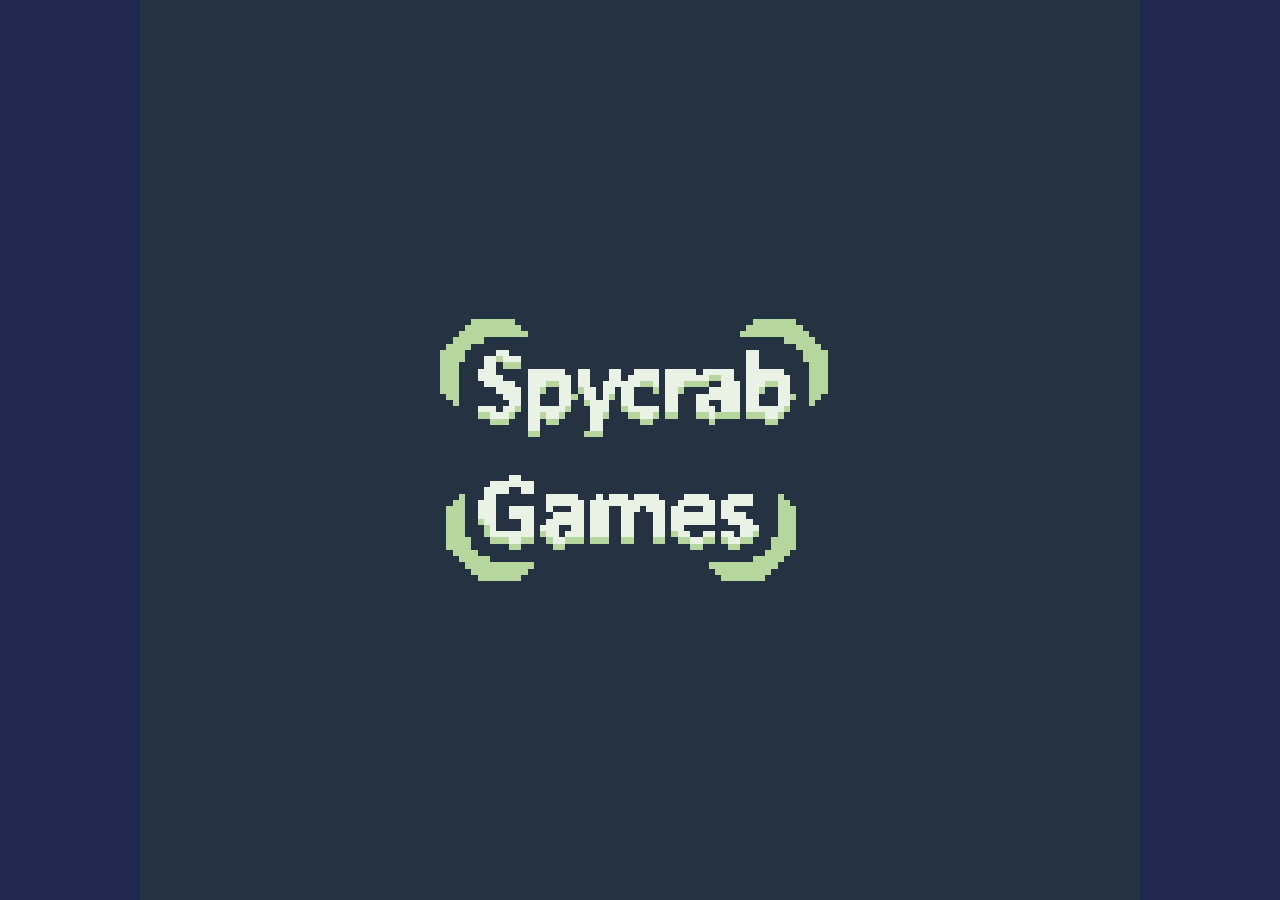
<file: index.html>
<!DOCTYPE html>
<html>
  <head>
    <meta charset="utf-8" />
    <meta http-equiv="Content-Type" content="text/html; charset=utf-8" />
    <meta name="viewport" content="width=device-width, initial-scale=1" />
    <link rel="stylesheet" href="css/style.css" />
    <title>Healer</title>
    <meta name="author" content="Crab" />
    <style type="text/css"> body { background-color:#202850; }</style>
    
  </head>
  <body>
    <div id="game">
      <canvas id="mainCanvas" width="320" height="288">No Canvas Support</canvas>
    </div>
    <div id="controller">
      <div id="controller_dpad">
        <div id="controller_left"></div>
        <div id="controller_right"></div>
        <div id="controller_up"></div>
        <div id="controller_down"></div>
      </div>
      <div id="controller_select" class="capsuleBtn">Select</div>
      <div id="controller_start" class="capsuleBtn">Start</div>
      <div id="controller_b" class="roundBtn">B</div>
      <div id="controller_a" class="roundBtn">A</div>
    </div>      
    <script>
      const customControls = {"up":["ArrowUp","w"],"down":["ArrowDown","s"],"left":["ArrowLeft","a"],"right":["ArrowRight","d"],"a":["Alt","z","j"],"b":["Control","k","x"],"start":["Enter"],"select":["Shift"]}
    </script>
    <script src="binjgb.js"></script>
    <script src="js/script.js"></script>
    <script src="js/debugger.js"></script>
</body>
</file>
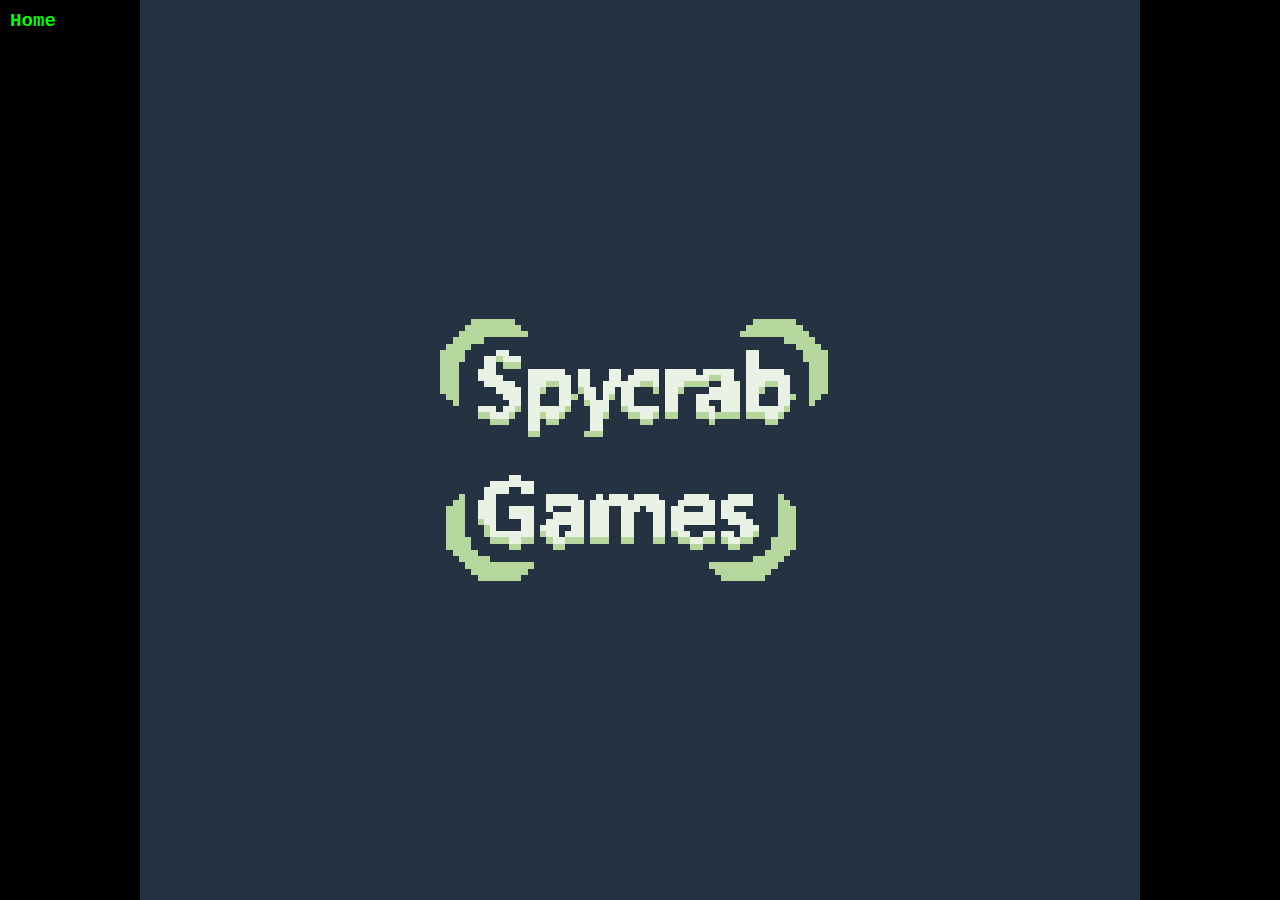
<file: renameindex.html>
<!DOCTYPE html>
<html>
  <head>
    <meta charset="utf-8" />
    <meta http-equiv="Content-Type" content="text/html; charset=utf-8" />
    <meta name="viewport" content="width=device-width, initial-scale=1" />
    <link rel="stylesheet" href="css/style.css" />
    <title>Healer</title>
    <meta name="crabamongspies" content="crabamongspies" />
    <style type="text/css">
      body {
        background-color: #000000;
        margin: 0;
        padding: 0;
      }

      /* Style for the Home link */
      #home-link {
        font-family: 'Courier New', Courier, monospace, 'Pixelite', sans-serif;
        color: #00FF00; /* Green color */
        font-weight: bold;
        position: fixed;
        top: 10px;
        left: 10px;
        font-size: 1.2em;
        z-index: 9999; /* Ensure it's above all other content */
        cursor: pointer;
        text-decoration: none; /* Remove underline */
      }

      /* Ensuring the game content is behind the overlay */
      #game, #controller {
        z-index: 1;
      }
    </style>
  </head>
  <body>
    <a id="home-link" href="https://crabamongspies.github.io/">Home</a> <!-- Home link -->
    <div id="game">
      <canvas id="mainCanvas" width="320" height="288">No Canvas Support</canvas>
    </div>
    <div id="controller">
      <div id="controller_dpad">
        <div id="controller_left"></div>
        <div id="controller_right"></div>
        <div id="controller_up"></div>
        <div id="controller_down"></div>
      </div>
      <div id="controller_select" class="capsuleBtn">Select</div>
      <div id="controller_start" class="capsuleBtn">Start</div>
      <div id="controller_b" class="roundBtn">B</div>
      <div id="controller_a" class="roundBtn">A</div>
    </div>      
    <script>
      const customControls = {"up":["ArrowUp","w"],"down":["ArrowDown","s"],"left":["ArrowLeft","a"],"right":["ArrowRight","d"],"a":["Alt","z","j"],"b":["Control","k","x"],"start":["Enter"],"select":["Shift"]}
    </script>
    <script src="binjgb.js"></script>
    <script src="js/script.js"></script>
    <script src="js/debugger.js"></script>
  </body>
</html>
</file>
<file: css/style.css>
body {
  background: #031921;
  color: #fff;
  font-family: "HelveticaNeue-Light", "Helvetica Neue Light", "Helvetica Neue",
    Helvetica, Arial, "Lucida Grande", sans-serif;
  font-weight: 300;
  margin: 0;
  padding: 0;
  touch-action: none;
  -webkit-touch-callout: none;
  user-select: none;
  -webkit-user-select: none;
  overflow: hidden;
}

#game {
  display: flex;
  flex-direction: column;
  position: absolute;
  width: 100%;
  height: 100%;
  touch-action: none;
}

#game canvas {
  object-fit: contain;
  image-rendering: -moz-crisp-edges;
  image-rendering: -webkit-crisp-edges;
  image-rendering: pixelated;
  image-rendering: crisp-edges;
  height: 100%;
}

#controller {
  display: none;
  position: fixed;
  bottom: 0px;
  height: 210px;
  width: 100%;
  touch-action: none;
  opacity: 0.8;
}

#controller_dpad {
  position: absolute;
  bottom: 20px;
  left: 0px;
  width: 184px;
  height: 184px;
}

#controller_dpad:before {
  content: "";
  display: block;
  width: 48px;
  height: 48px;
  background: #5c5c5c;
  background: radial-gradient(
    ellipse at center,
    #5c5c5c 0%,
    #555 59%,
    #5c5c5c 60%
  );
  position: absolute;
  left: 68px;
  top: 68px;
}

#controller_left {
  position: absolute;
  left: 20px;
  top: 68px;
  width: 48px;
  height: 48px;
  background: #666;
  background: radial-gradient(ellipse at center, #666 0%, #5c5c5c 80%);
  border-top-left-radius: 4px;
  border-bottom-left-radius: 4px;
}

#controller_right {
  position: absolute;
  left: 116px;
  top: 68px;
  width: 48px;
  height: 48px;
  background: #666;
  background: radial-gradient(ellipse at center, #666 0%, #5c5c5c 80%);
  border-top-right-radius: 4px;
  border-bottom-right-radius: 4px;
}

#controller_up {
  position: absolute;
  left: 68px;
  top: 20px;
  width: 48px;
  height: 48px;
  background: #666;
  background: radial-gradient(ellipse at center, #666 0%, #5c5c5c 80%);
  border-top-left-radius: 4px;
  border-top-right-radius: 4px;
}

#controller_down {
  position: absolute;
  left: 68px;
  top: 116px;
  width: 48px;
  height: 48px;
  background: #666;
  background: radial-gradient(ellipse at center, #666 0%, #5c5c5c 80%);
  border-bottom-left-radius: 4px;
  border-bottom-right-radius: 4px;
}

#controller_a {
  position: absolute;
  bottom: 110px;
  right: 20px;
}

#controller_b {
  position: absolute;
  bottom: 80px;
  right: 100px;
}

.roundBtn {
  display: flex;
  justify-content: center;
  align-items: center;
  font-weight: bold;
  font-size: 32px;
  color: #440f1f;
  line-height: 64px;
  width: 64px;
  height: 64px;
  border-radius: 64px;
  background: #870a4c;
  background: radial-gradient(ellipse at center, #ab1465 0%, #8b1e57 100%);
  box-shadow: 0px 4px 5px rgba(0, 0, 0, 0.2);
}

.capsuleBtn {
  font-weight: bold;
  font-size: 10px;
  color: #111;
  display: flex;
  justify-content: center;
  align-items: center;
  line-height: 40px;
  text-transform: uppercase;
  width: 64px;
  height: 32px;
  border-radius: 40px;
  background: #222;
  background: radial-gradient(ellipse at center, #666 0%, #555 100%);
  box-shadow: 0px 4px 5px rgba(0, 0, 0, 0.2);
}

#controller_start {
  position: absolute;
  bottom: 20px;
  right: 15px;
}

#controller_select {
  position: absolute;
  bottom: 20px;
  right: 100px;
}

.btnPressed {
  opacity: 0.5;
}

.spinner {
  height: 50px;
  width: 50px;
  margin: 0px auto;
  -webkit-animation: rotation 0.8s linear infinite;
  -moz-animation: rotation 0.8s linear infinite;
  -o-animation: rotation 0.8s linear infinite;
  animation: rotation 0.8s linear infinite;
  border-left: 10px solid #306850;
  border-right: 10px solid #306850;
  border-bottom: 10px solid #306850;
  border-top: 10px solid #88c070;
  border-radius: 100%;
  background-color: #031921;
}
@-webkit-keyframes rotation {
  from {
    -webkit-transform: rotate(0deg);
  }
  to {
    -webkit-transform: rotate(360deg);
  }
}
@-moz-keyframes rotation {
  from {
    -moz-transform: rotate(0deg);
  }
  to {
    -moz-transform: rotate(360deg);
  }
}
@-o-keyframes rotation {
  from {
    -o-transform: rotate(0deg);
  }
  to {
    -o-transform: rotate(360deg);
  }
}
@keyframes rotation {
  from {
    transform: rotate(0deg);
  }
  to {
    transform: rotate(360deg);
  }
}

@media only screen and (max-width: 640px) {
  #game canvas {
    margin-top: 0px;
    width: 100%;
    max-width: 512px;
    border: 0px;
    border-radius: 0px;
  }
}

@media only screen and (max-device-width: 812px) and (orientation: portrait) {
  body {
    margin: 0;
  }

  #game {
    width: 100%;
    position: fixed;
    touch-action: none;
  }

  #game canvas {
    margin: 0;
    display: block;
    width: 100% !important;
    height: auto !important;
  }
}

@media only screen and (max-device-width: 320px) and (orientation: portrait) {
  #controller_dpad {
    left: -5px;
    bottom: -5px;
  }

  #controller_a {
    right: 5px;
    bottom: 95px;
  }

  #controller_b {
    right: 80px;
  }

  #controller_start {
    right: 5px;
  }

  #controller_select {
    right: 80px;
  }
}

@media only screen and (max-width: 500px) and (max-height: 400px) {
  #controller {
    display: none;
  }
}

/* Small devices in landscape */
@media only screen and (max-device-width: 300px) and (orientation: landscape) {
  html,
  body {
    height: 100%;
  }
  body {
    display: flex;
    justify-content: center;
    align-items: center;
  }

  #game:after {
    content: "PLEASE ROTATE ↻";
    font-size: 24px;
    font-weight: bold;
    color: #fff;
  }

  #game canvas {
    display: none;
    max-width: 480px;
  }

  #controller {
    display: none;
  }
}

/* Devices large enough for landscape */
@media only screen and (min-width: 300px) and (orientation: landscape) {
  #controller {
    bottom: 50%;
    transform: translateY(50%);
    opacity: 0.5;
  }
}

#debug {
  display:flex;
  flex-direction:column;
  align-items:center;
  padding:10px;
  position:fixed;
  top:0px;
  left:0px;
  right:0px;
  bottom:0px;
  background:rgba(0,0,0,0.5);
}

#debug div {
  background: white;
  color: black;
  border: 1px solid #ddd;
  border-radius: 4px;
  transform: position;
  font-size: 11px;
  font-family: -apple-system, BlinkMacSystemFont, "Segoe UI", Roboto, Helvetica, Arial, sans-serif, "Apple Color Emoji", "Segoe UI Emoji", "Segoe UI Symbol";
  display: flex;
  align-items: center;
}

#debug span {
  padding: 5px 8px;
}

#debug button {
  background: transparent;
  border: none;
  border-left: 1px solid #ddd;
  display: flex;
  align-items: center;
  height: 100%;
}

#debug button:hover {
  background: #eee;
}

#debug button:active {
  background: #ddd;
}
</file>
